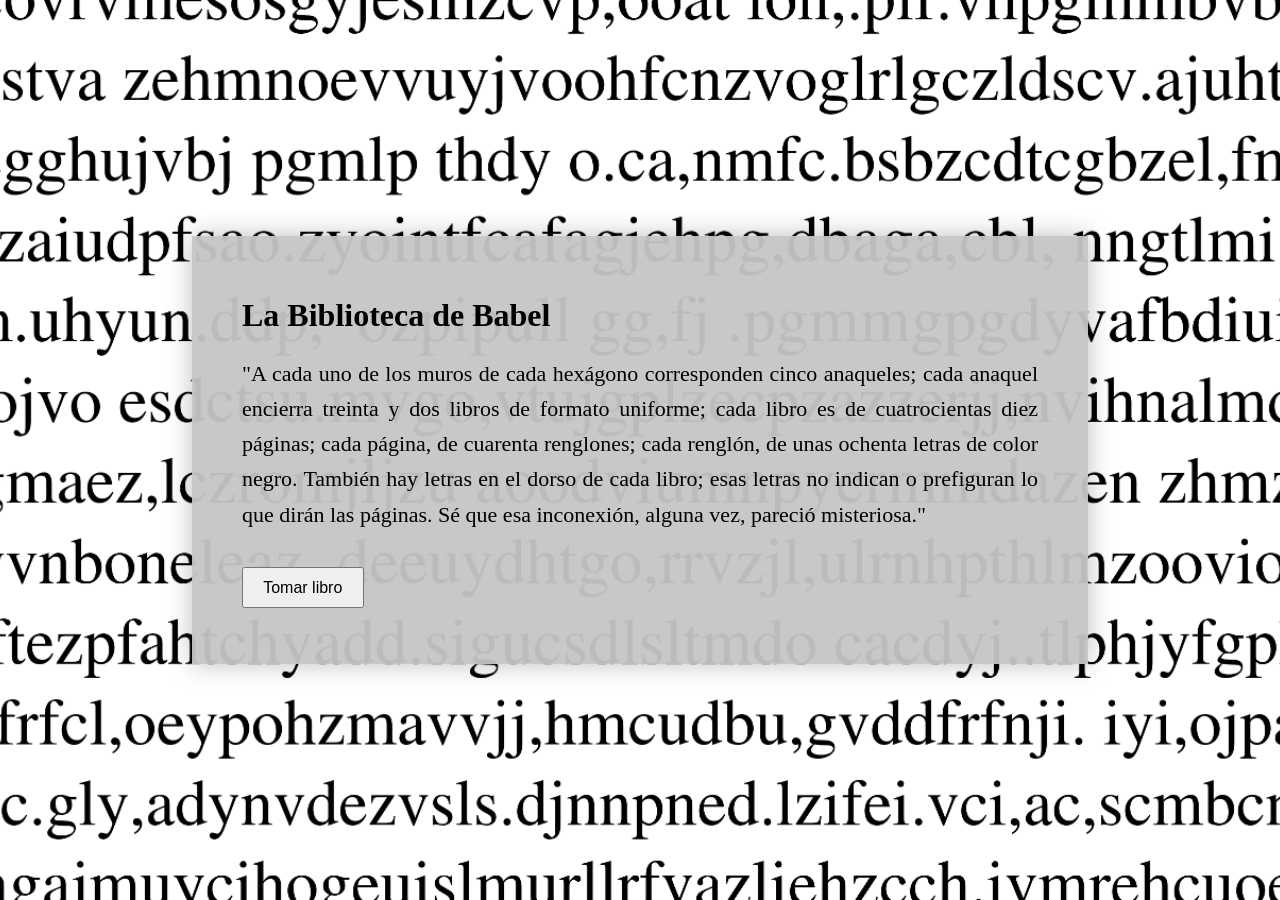
<file: index.html>
<!DOCTYPE html>
<html lang="es">
<head>
  <meta charset="UTF-8">
  <meta name="viewport" content="width=device-width, initial-scale=1.0">
  <title>La Biblioteca de Babel</title>

  <!-- External styles -->
  <link rel="stylesheet" href="styles.css">

  <!-- Minimal fallback styles (optional) -->
  <style>
    button { padding: .6rem 1.2rem; font-size: 1rem; }
    #link { margin-top: 1rem; }
  </style>
</head>
<body>

  <!-- Page wrapper (centers content over background) -->
  <div class="page">

    <!-- Paper-like content area -->
    <div class="paper">

      <h1>La Biblioteca de Babel</h1>

      <div class="content">
        <p>
          "A cada uno de los muros de cada hexágono corresponden cinco anaqueles;
          cada anaquel encierra treinta y dos libros de formato uniforme; cada
          libro es de cuatrocientas diez páginas; cada página, de cuarenta
          renglones; cada renglón, de unas ochenta letras de color negro.
          También hay letras en el dorso de cada libro; esas letras no indican
          o prefiguran lo que dirán las páginas. Sé que esa inconexión, alguna
          vez, pareció misteriosa."
          <br>
          <br>
      </div>

      <div class="actions">
        <button id="genBtn">Tomar libro</button>
        <div id="link"></div>
      </div>

    </div>
  </div>

  <script src="script.js"></script>
</body>
</html>
</file>
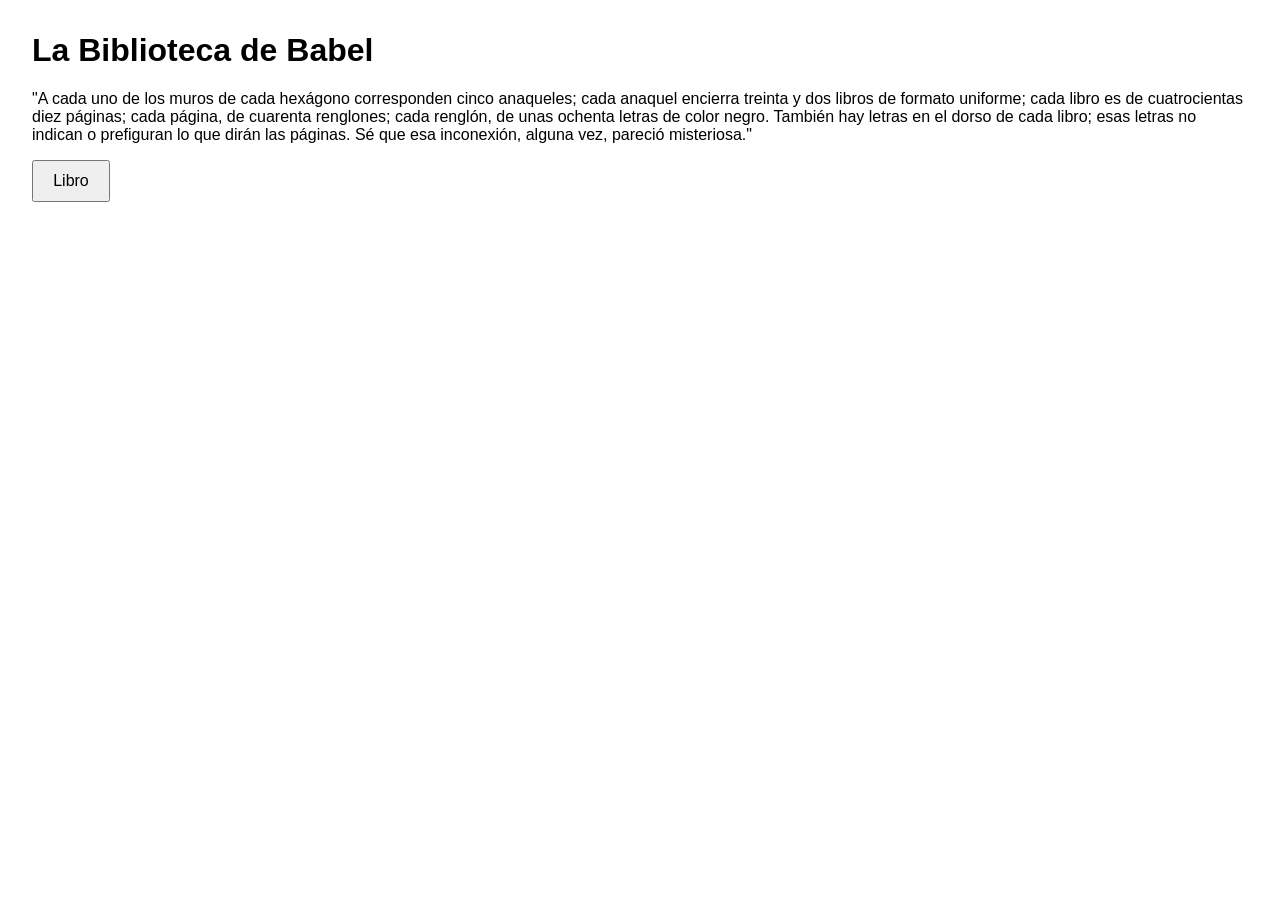
<file: static/index.html>
<!DOCTYPE html>
<html lang="en">
<head>
  <meta charset="UTF-8">
  <title>La Biblioteca de Babel</title>
  <style>
    body {font-family: Arial, sans-serif; margin: 2rem;}
    button {padding:.6rem 1.2rem; font-size:1rem;}
    #link {margin-top:1rem;}
  </style>
</head>
<body>
  <h1>La Biblioteca de Babel</h1>
  <p>"A cada uno de los muros de cada hexágono corresponden cinco anaqueles; cada anaquel encierra treinta y dos libros de formato uniforme; cada libro es de cuatrocientas diez páginas; cada página, de cuarenta renglones; cada renglón, de unas ochenta letras de color negro. También hay letras en el dorso de cada libro; esas letras no indican o prefiguran lo que dirán las páginas. Sé que esa inconexión, alguna vez, pareció misteriosa."</p>

  <button id="genBtn">Libro</button>
  <div id="link"></div>

  <script src="script.js"></script>
</body>
</html>
</file>
<file: styles.css>
/* Reset / base */
* {
    box-sizing: border-box;
}

body {
    margin: 0;
    min-height: 100vh;

    /* Your background image */
    background-image: url("background.png"); /* change filename if needed */
    background-size: cover;
    background-position: center;
    background-repeat: no-repeat;

    display: flex;
    justify-content: center;
    align-items: center;

    font-family: 'Times New Roman', Times, serif;
}

/* Main page container */
.page {
    width: 70%;
    max-width: 900px;
    min-width: 320px;

/*    background-color: rgba(196, 164, 102, 0.95);*/
    background-color: rgba(198, 198, 198, 0.95);
    padding: 40px 50px;

    box-shadow: 0 0 25px rgba(0, 0, 0, 0.25);
}

/* Title */
title {
    text-align: center;
    margin-top: 0;
    margin-bottom: 30px;
    font-size: 50px;
    font-weight: bold;
}

/* Text content */
.content p {
    margin: 0;
    text-align: justify;
    line-height: 1.6;
    font-size: 22px;
}
</file>
